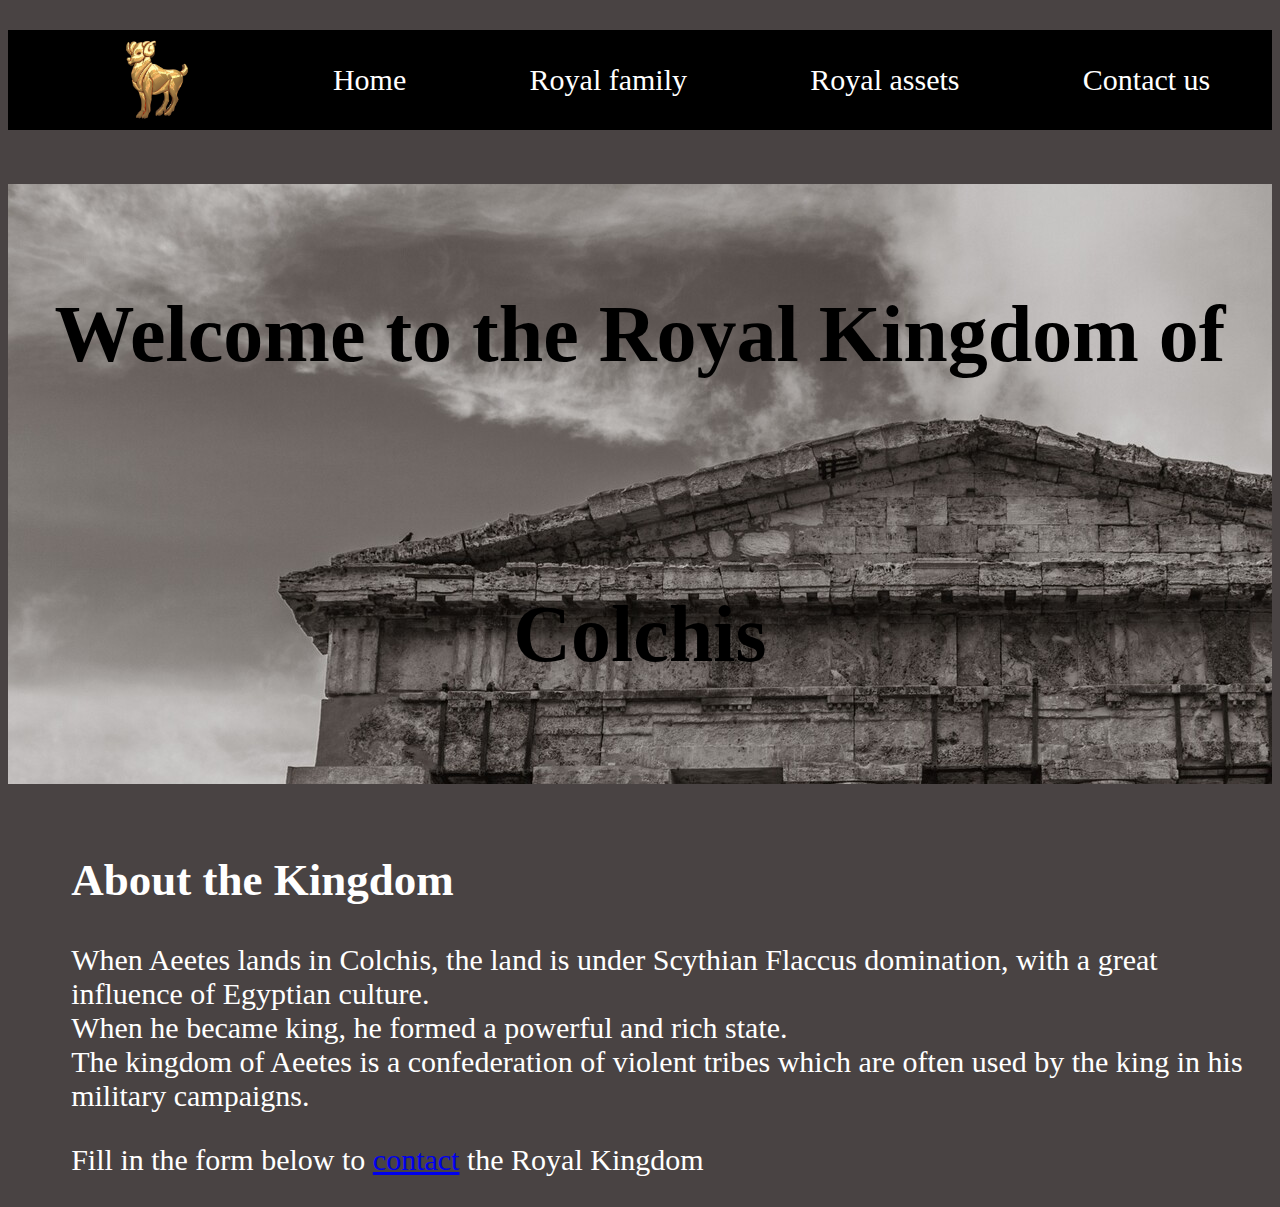
<file: index.html>
<!DOCTYPE html>
<html>
  <head>
    <meta charset="utf-8" />
    <meta name="viewport" content="width=device-width" />
    <title>Web Development Tech Challenge</title>
    <link href="style.css" rel="stylesheet" type="text/css" />
  </head>
  <body>
    <!--Content goes here-->

    <!-- Navigation Section-->
    <header>
      <ul>
        <li><img id="logo" src="assets/logo.png" alt="logo" /></li>
        <li><a href="index.html">Home</a></li>
        <li><a href="royal-family.html">Royal family</a></li>
        <li><a href="assets.html">Royal assets</a></li>
        <li><a href="contact.html">Contact us</a></li>
      </ul>
    </header>

    <!-- Hero Section -->
    <section id="heros">
      <h1>
        Welcome to the Royal Kingdom of Colchis
      </h1>
    </section>

    <!-- Add this to a seperate page, e.g. royal-family.html
			Images and text aligned next to each other -->
    <section id="about">
      <h2>
        About the Kingdom
      </h2>

      <p>
        When Aeetes lands in Colchis, the land is under Scythian Flaccus
        domination, with a great influence of Egyptian culture.<br />
        When he became king, he formed a powerful and rich state.<br />
        The kingdom of Aeetes is a confederation of violent tribes which are
        often used by the king in his military campaigns.
      </p>
      <p>
        Fill in the form below to <a href="contact.html">contact</a> the Royal
        Kingdom
      </p>
    </section>

    <!-- Add this to a seperate page, e.g. assets.html
			Kingdom's Royal Assets or Sporting Results table -->
  </body>
</html>
</file>
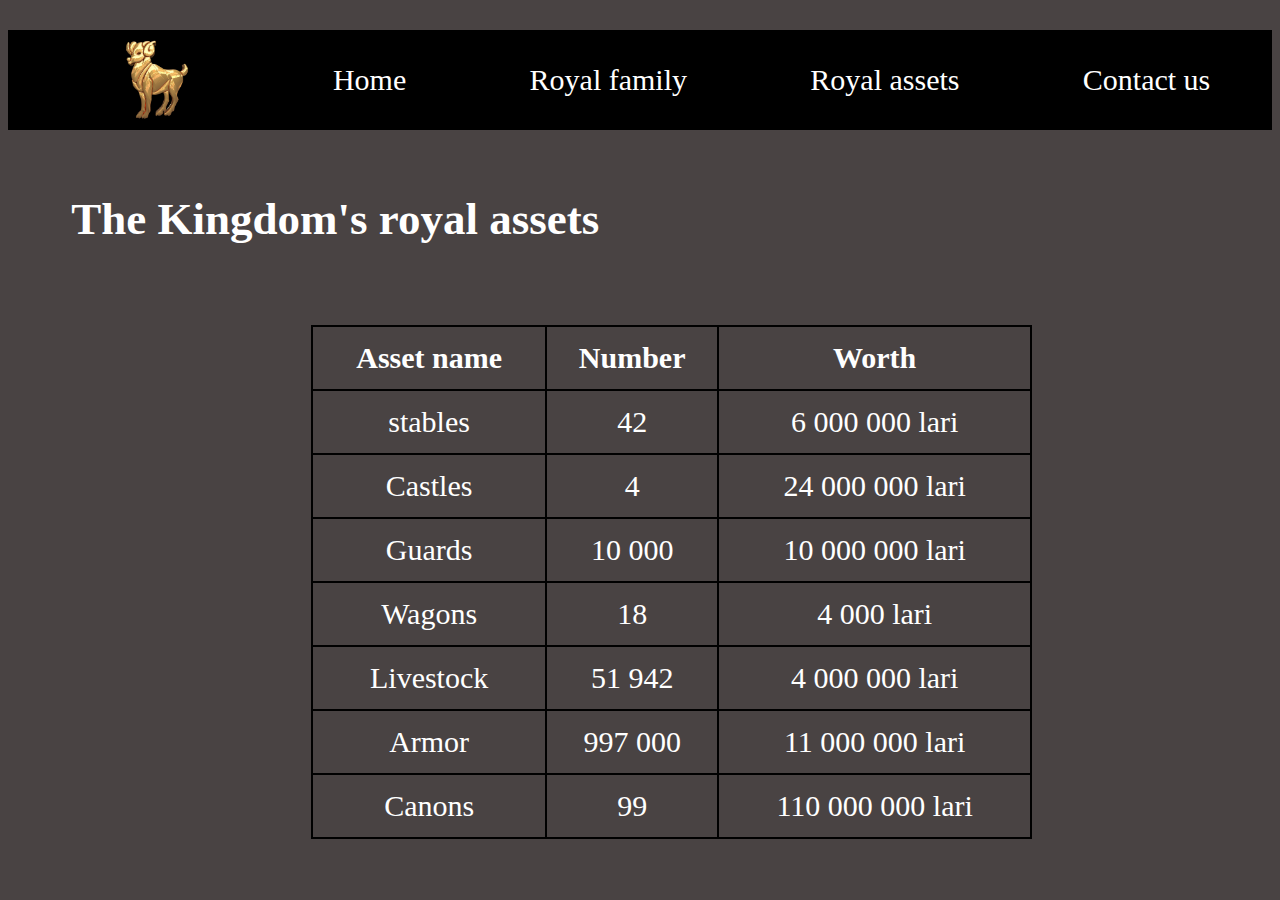
<file: assets.html>
<!DOCTYPE html>
<html>
  <head>
    <meta charset="utf-8" />
    <meta name="viewport" content="width=device-width" />
    <title>Web Development Tech Challenge</title>
    <link href="style.css" rel="stylesheet" type="text/css" />
  </head>
  <body>
    <header>
      <ul>
        <li><img id="logo" src="assets/logo.png" alt="logo" /></li>
        <li><a href="index.html">Home</a></li>
        <li><a href="royal-family.html">Royal family</a></li>
        <li><a href="assets.html">Royal assets</a></li>
        <li><a href="contact.html">Contact us</a></li>
      </ul>
    </header>

    <section id="assets">
      <h2>The Kingdom's royal assets</h2>
      <table id="table">
        <thead>
          <tr>
            <th>Asset name</th>
            <th>Number</th>
            <th>Worth</th>
          </tr>
        </thead>
        <tbody>
          <tr>
            <td>stables</td>
            <td>42</td>
            <td>6 000 000 lari</td>
          </tr>
          <tr>
            <td>Castles</td>
            <td>4</td>
            <td>24 000 000 lari</td>
          </tr>
          <tr>
            <td>Guards</td>
            <td>10 000</td>
            <td>10 000 000 lari</td>
          </tr>
          <tr>
            <td>Wagons</td>
            <td>18</td>
            <td>4 000 lari</td>
          </tr>
          <tr>
            <td>Livestock</td>
            <td>51 942</td>
            <td>4 000 000 lari</td>
          </tr>
          <tr>
            <td>Armor</td>
            <td>997 000</td>
            <td>11 000 000 lari</td>
          </tr>
          <tr>
            <td>Canons</td>
            <td>99</td>
            <td>110 000 000 lari</td>
          </tr>
        </tbody>
      </table>
    </section>
  </body>
</html>
</file>
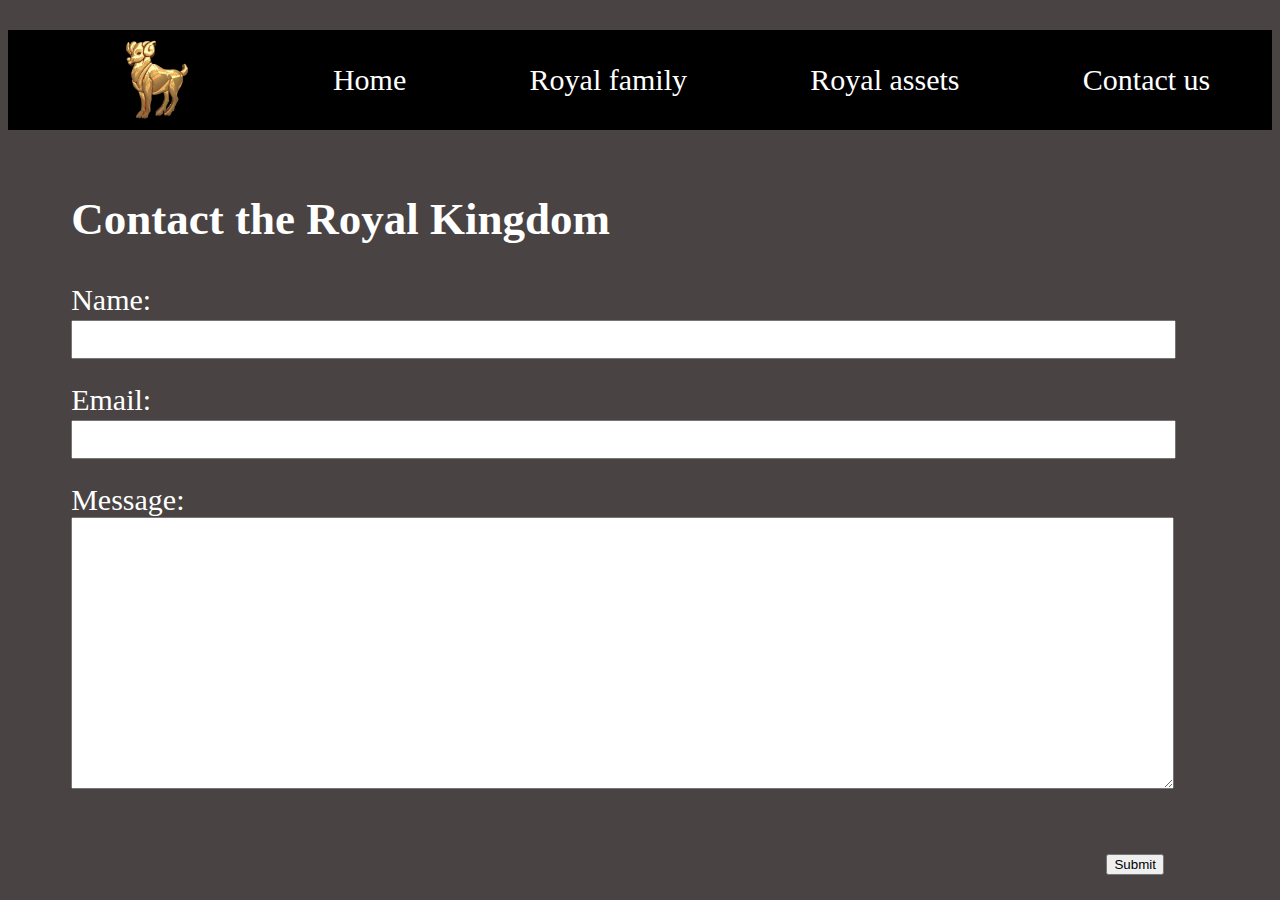
<file: contact.html>
<!DOCTYPE html>
<html>
  <head>
    <meta charset="utf-8" />
    <meta name="viewport" content="width=device-width" />
    <title>Web Development Tech Challenge</title>
    <link href="style.css" rel="stylesheet" type="text/css" />
  </head>
  <body>
    <header>
      <ul>
        <li><img id="logo" src="assets/logo.png" alt="logo" /></li>
        <li><a href="index.html">Home</a></li>
        <li><a href="royal-family.html">Royal family</a></li>
        <li><a href="assets.html">Royal assets</a></li>
        <li><a href="contact.html">Contact us</a></li>
      </ul>
    </header>

    <section id="contact">
      <h2>Contact the Royal Kingdom</h2>
      <form id="rep">
        <label for="name">Name:</label><br />
        <input type="text" id="name" name="name" /><br />
        <label for="email">Email:</label><br />
        <input type="email" id="email" name="email" /><br />
        <label for="message">Message:</label><br />
        <textarea id="message" name="message"></textarea>
        <br /><br />
        <input type="submit" value="Submit" />
      </form>
    </section>

    <script src="script.js"></script>
  </body>
</html>
</file>
<file: style.css>
body {
  background-color:rgb(73, 67, 67);
  font-family: "georgia", "Times New Roman";
  color: white;
  font-size: 30px;

}


#heros {
  text-align: center;
  font-size: 40px;
  line-height: 300px;
  font-weight: bold;
  color: black;
  font-family: arial black; times new roman;
  background-image: url(assets/temple.jpg);
  height: 600px;
  
}

#about{
  margin-top: 70px;
  margin-left: 5%;
}


#logo{
  height: 100px;
  margin-left: -5%;
}
  

ul {
  text-align: center;
  height: 100px;
  background-color:black ;
  display: flex;
  justify-content: space-around;
}

ul li a:hover{

  background-color: white;
  color: black;
  
}

ul li {
  
  list-style: none;
  margin-top: auto;
  margin-bottom: auto;  
}

ul li a {
  color: white;
  text-decoration: none;
  display: flex;
}

.img{
  display: flex;
  justify-content: space-around;
  margin-top: 10%;
}

#contact{
  margin-left: 5%;
  margin-top: 5%;
}

#assets{
  margin-left: 5%;
  margin-top: 5%;
}

#table{
  text-align: center;
  line-height: 200%;
  padding: auto;
  margin: auto;
  border-collapse:collapse ;
  width: 60%;
  margin-top: 80px;
}

th,td{
  border: 2px solid black;
}
#family{
  margin-left: 5%;
  margin-top: 5%;
}



input[type=text],
input[type=email],
textarea {
  margin-bottom: 2%;
  width: 90%;
  padding: 10px;
}

textarea[id=message]{
  height: 250px;
}

input[type=submit]{
float: right;
margin-right:9%;
}
</file>
